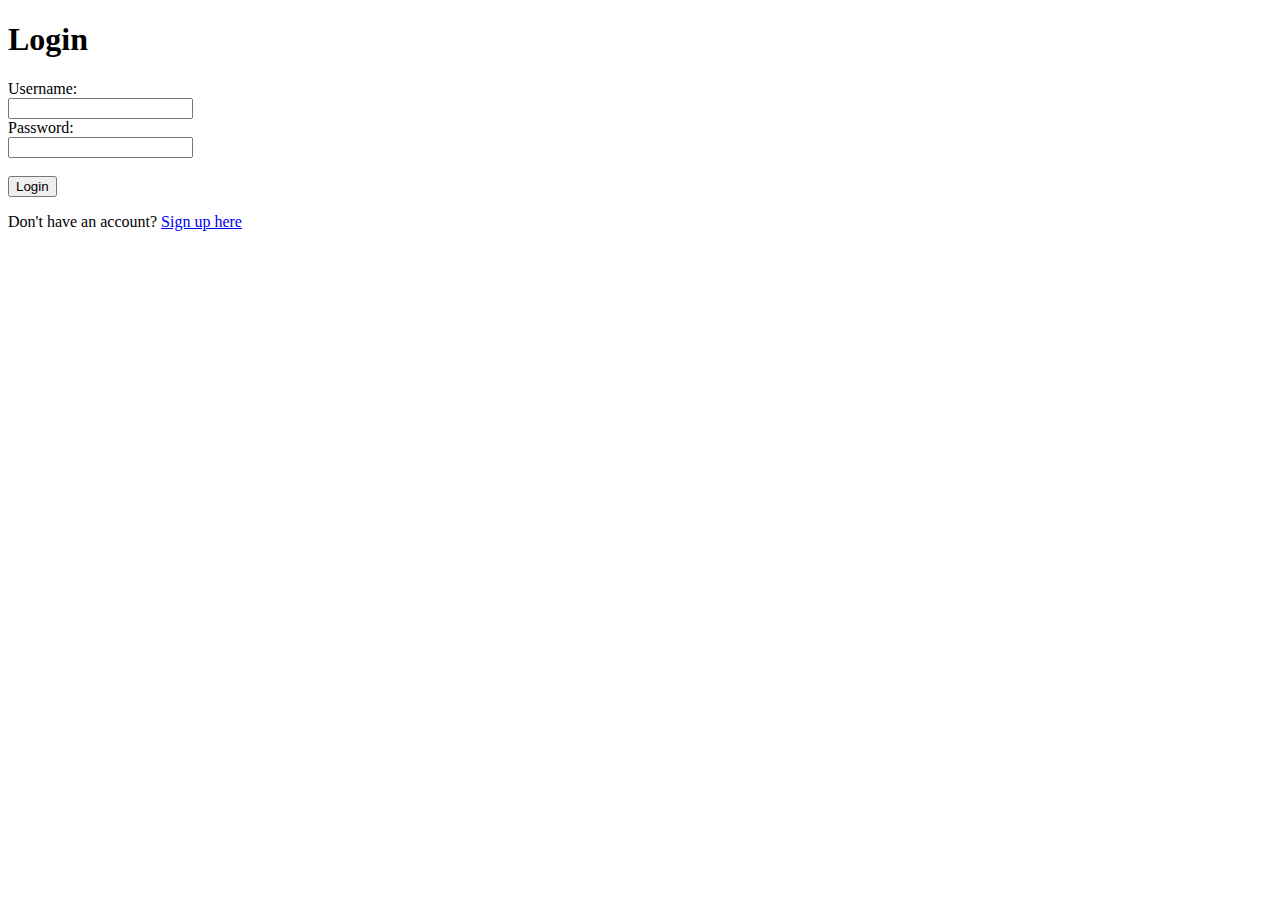
<file: PW3/templates/login.html>
<!DOCTYPE html>
<html lang="en">
<head>
    <meta charset="UTF-8">
    <meta name="viewport" content="width=device-width, initial-scale=1.0">
    <title>Login</title>
</head>
<body>
    <h1>Login</h1>
    <form action="/login" method="post">
        <label for="username">Username:</label><br>
        <input type="text" id="username" name="username"><br>
        <label for="password">Password:</label><br>
        <input type="password" id="password" name="password"><br><br>
        <input type="submit" value="Login">
    </form>
    <p>Don't have an account? <a href="/signup">Sign up here</a></p>
</body>
</html>
</file>
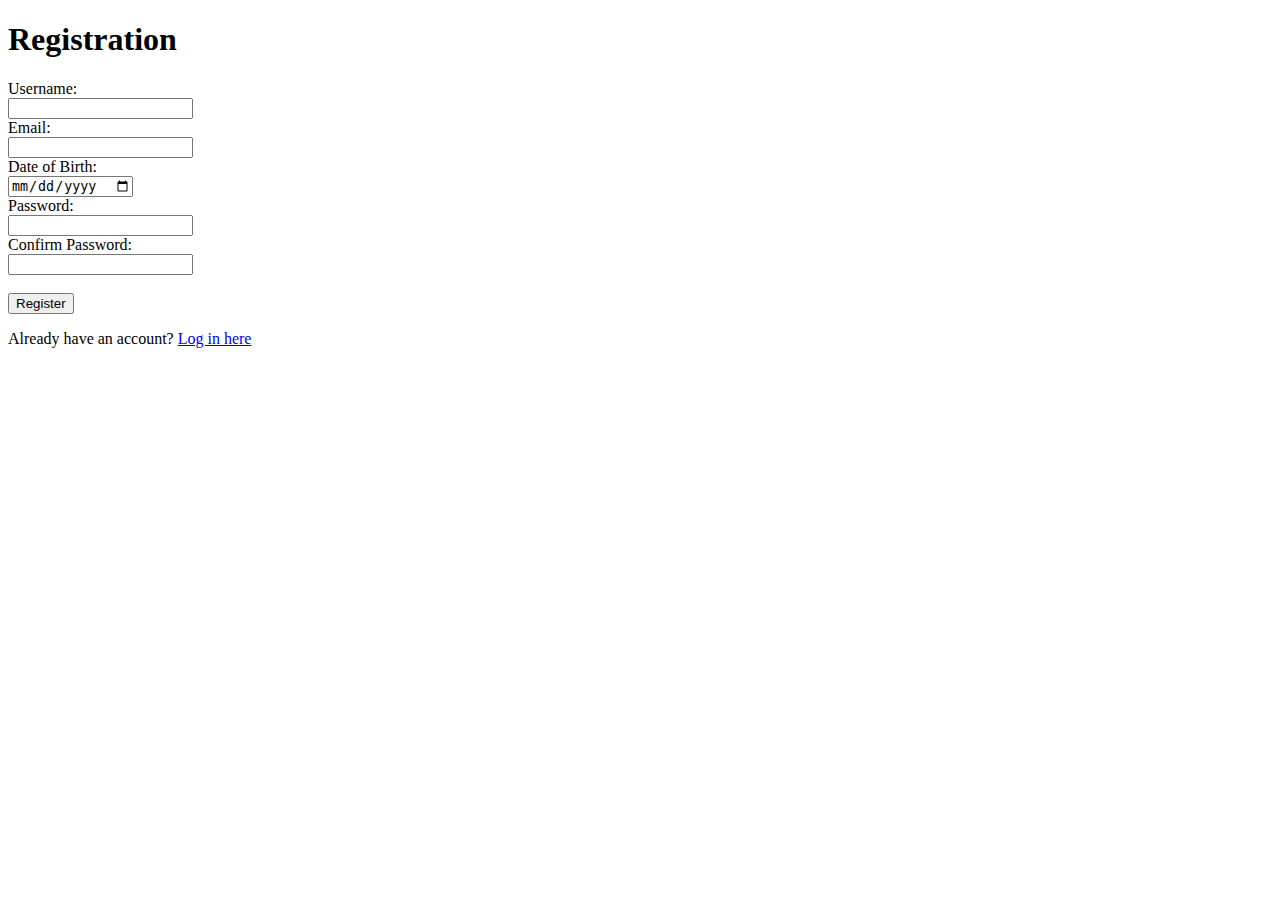
<file: PW3/templates/registration.html>
<!DOCTYPE html>
<html lang="en">
<head>
    <meta charset="UTF-8">
    <meta name="viewport" content="width=device-width, initial-scale=1.0">
    <title>Registration</title>
</head>
<body>
    <h1>Registration</h1>
    <form action="/signup" method="post">
        <label for="username">Username:</label><br>
        <input type="text" id="username" name="username"><br>
        <label for="email">Email:</label><br>
        <input type="email" id="email" name="email"><br>
        <label for="date_of_birth">Date of Birth:</label><br>
        <input type="date" id="date_of_birth" name="date_of_birth"><br>
        <label for="password">Password:</label><br>
        <input type="password" id="password" name="password"><br>
        <label for="confirm_password">Confirm Password:</label><br>
        <input type="password" id="confirm_password" name="confirm_password"><br><br>
        <input type="submit" value="Register">
    </form>
    <p>Already have an account? <a href="/login">Log in here</a></p>
</body>
</html>
</file>
